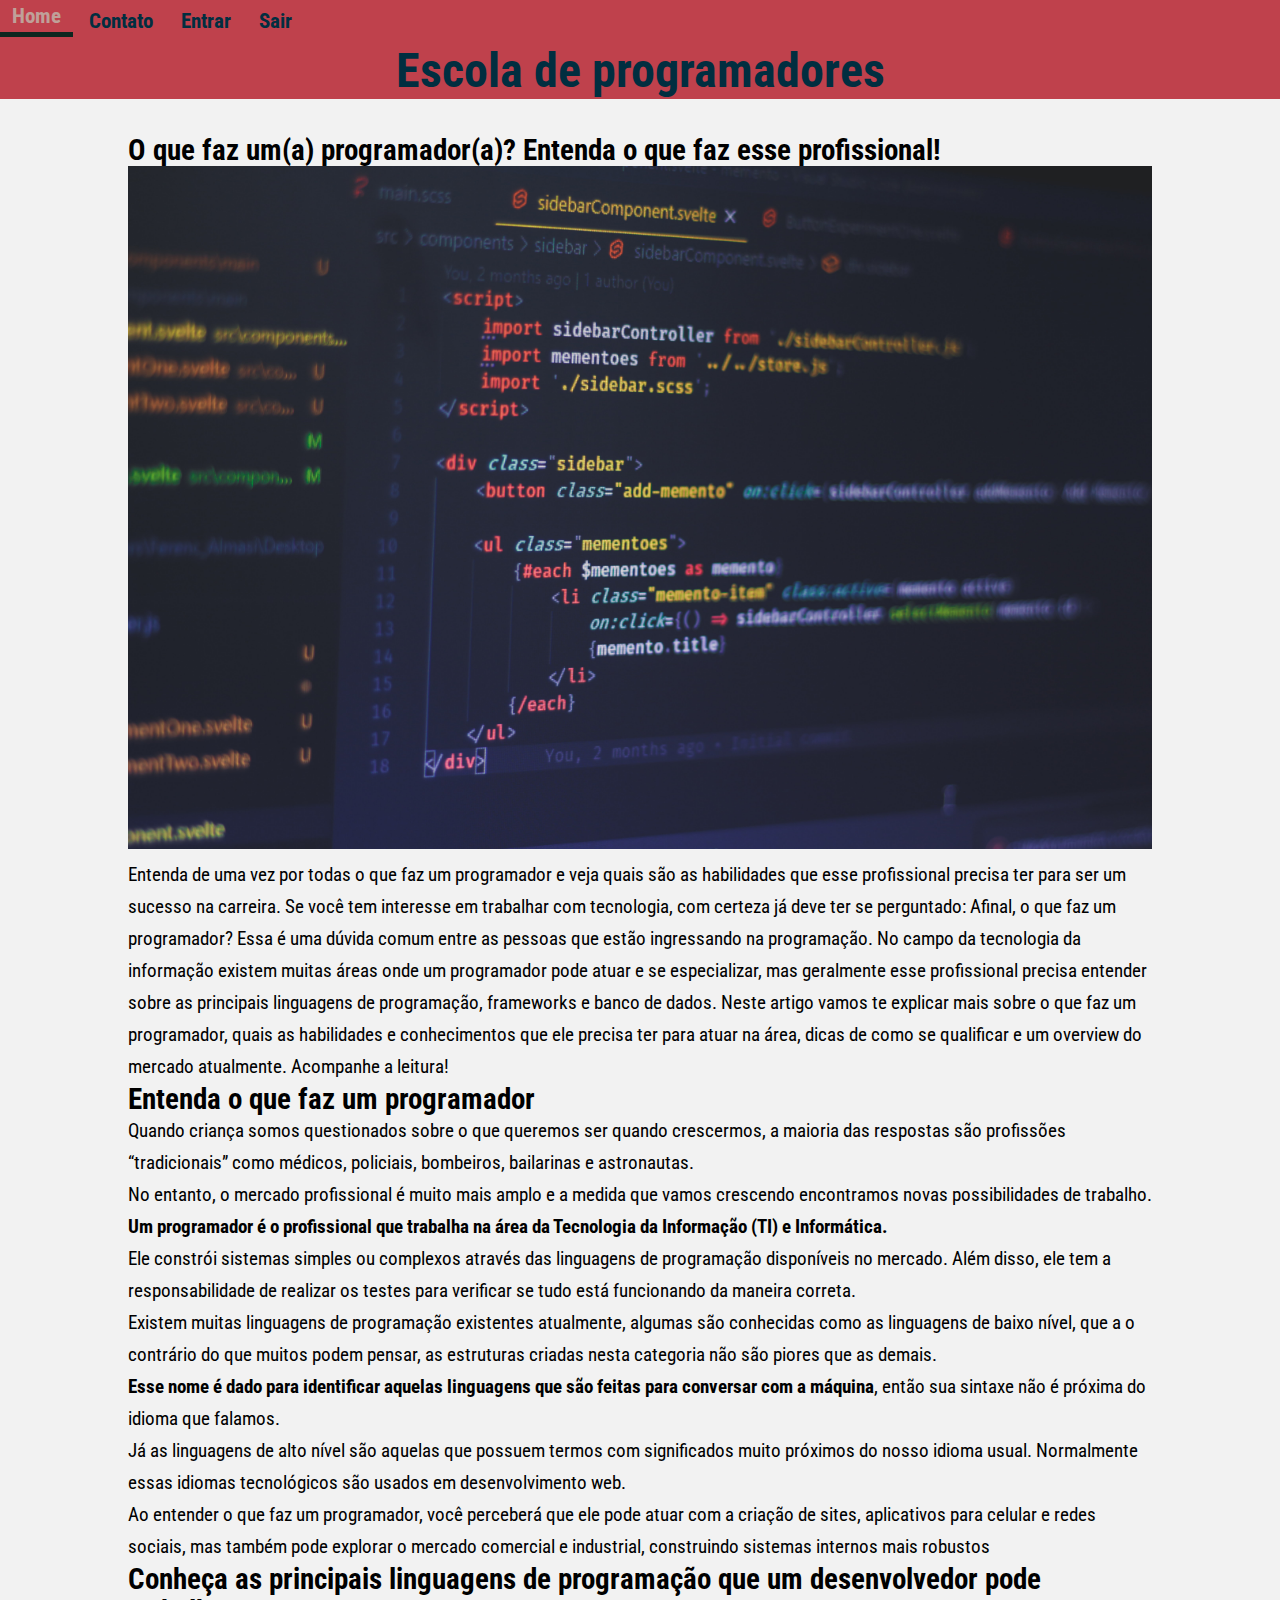
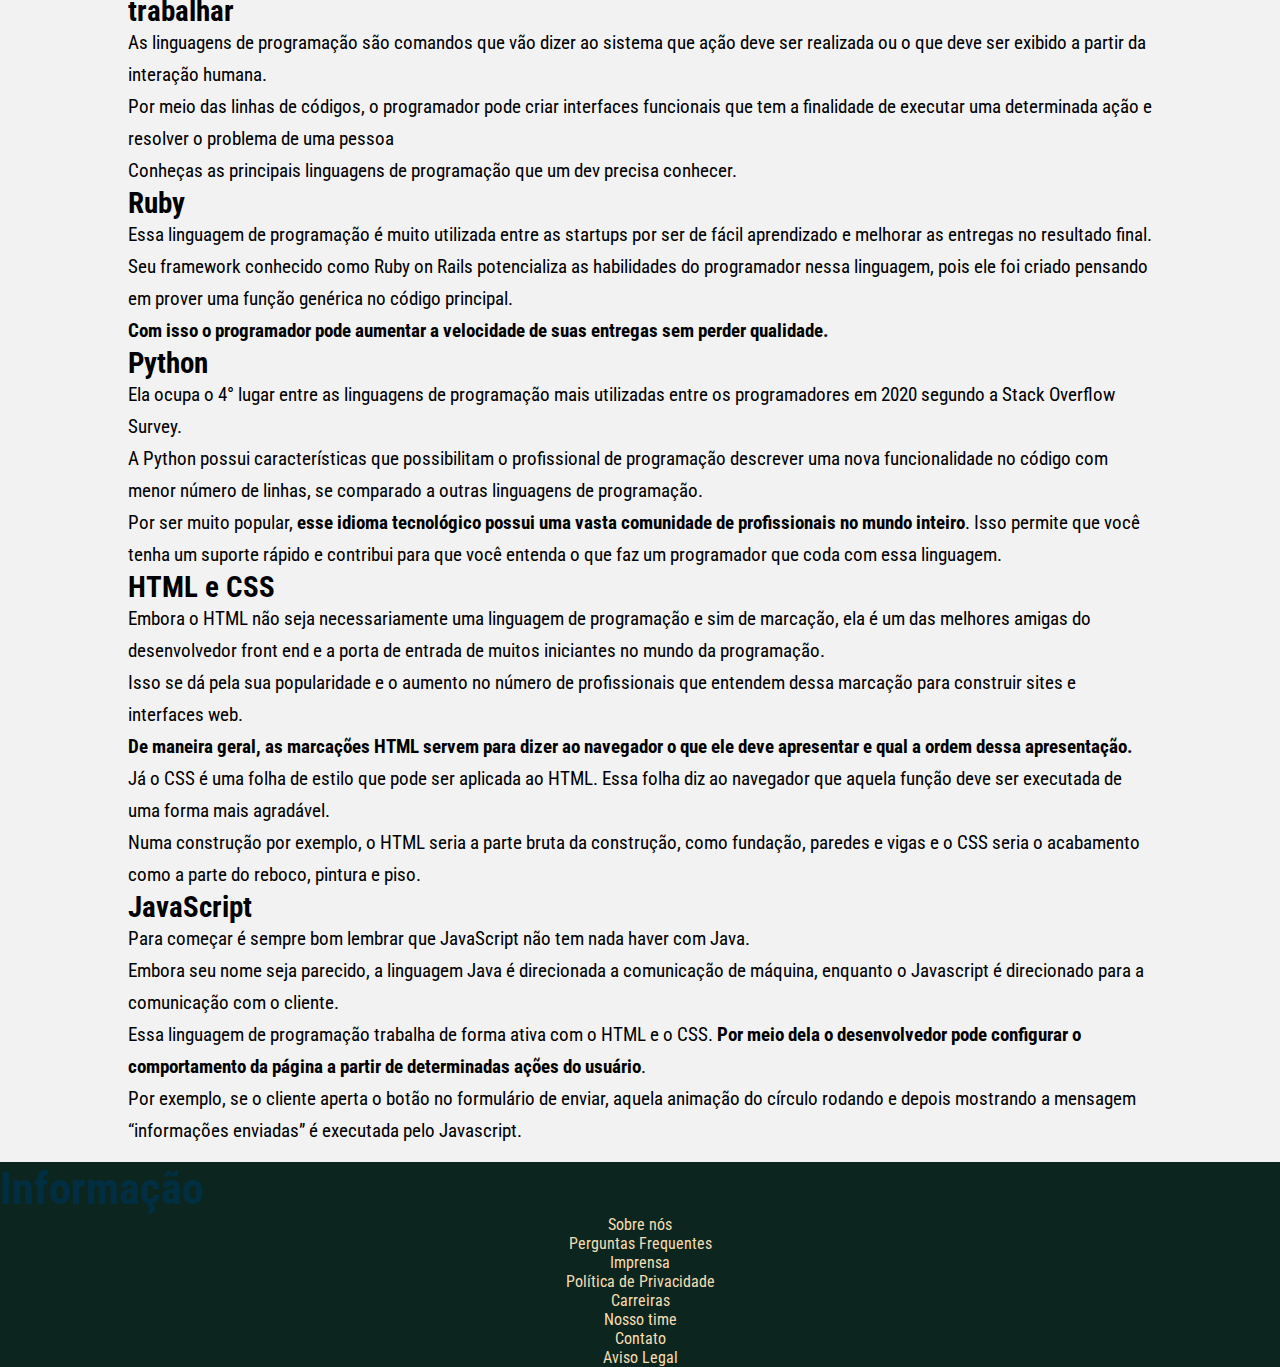
<file: index.html>
<!DOCTYPE html>
<html lang="pt-br">
<head>
    <meta charset="UTF-8">
    <meta http-equiv="X-UA-Compatible" content="IE=edge">
    <meta name="viewport" content="width=device-width, initial-scale=1.0">
    <link rel="shortcut icon" href="icon/code.png" type="image/x-icon">
    <link rel="stylesheet" href="css/style.css">
    <title>Escola de programadores</title>
</head>
<body>
    <nav id="menu">
       <ul>
          <li><a href="#">Home</a></li>
          <li><a href="html/form.html">Contato</a></li>
          <li><a href="#">Entrar</a></li>
          <li><a href="#">Sair</a></li> 
       </ul> 
    </nav>
    <header>
        
        <h1>Escola de programadores</h1>
    </header>
    
    <main>
     <section>
        
            <h2>O que faz um(a) programador(a)? Entenda o que faz esse profissional!</h2>
         
        
        
            <img src="img/ferenc-almasi-eYpcLDXHVb0-unsplash.jpg" alt="">
           <p>Entenda de uma vez por todas o que faz um programador e veja quais são as
            habilidades que esse profissional precisa ter para ser um sucesso na carreira.
            Se você tem interesse em trabalhar com tecnologia, com certeza já deve ter se perguntado: Afinal, o que faz um programador? Essa é uma dúvida comum entre as pessoas que estão ingressando na programação.
            No campo da tecnologia da informação existem muitas áreas onde um programador pode atuar e se especializar, mas geralmente esse profissional precisa entender sobre as principais linguagens de programação, frameworks e banco de dados. 
            Neste artigo vamos te explicar mais sobre o que faz um programador, quais as habilidades e conhecimentos que ele precisa ter para atuar na área, dicas de como se qualificar e um overview do mercado atualmente.
            Acompanhe a leitura!</p>
        
        <h2>Entenda o que faz um programador</h2>
        <p>Quando criança somos questionados sobre o que queremos ser quando crescermos, a maioria das respostas são profissões “tradicionais” como médicos, policiais, bombeiros, bailarinas e astronautas.</p>
        <p>No entanto, o mercado profissional é muito mais amplo e a medida que vamos crescendo encontramos novas possibilidades de trabalho. </p>
        <p><strong>Um programador é o profissional que trabalha na área da Tecnologia da Informação (TI) e Informática. </strong></p>
        <p>Ele constrói sistemas simples ou complexos através das linguagens de programação disponíveis no mercado. Além disso, ele tem a responsabilidade de realizar os testes para verificar se tudo está funcionando da maneira correta.</p>
        <p>Existem muitas linguagens de programação existentes atualmente, algumas são conhecidas como as linguagens de baixo nível, que a o contrário do que muitos podem pensar, as estruturas criadas nesta categoria não são piores que as demais.</p>
        <p><strong>Esse nome é dado para identificar aquelas linguagens que são feitas para conversar com a máquina</strong>, então sua sintaxe não é próxima do idioma que falamos. </p>
        <p>Já as linguagens de alto nível são aquelas que possuem termos com significados muito próximos do nosso idioma usual. Normalmente essas idiomas tecnológicos são usados em desenvolvimento web. </p>
        <p>Ao entender o que faz um programador, você perceberá que ele pode atuar com a criação de sites, aplicativos para celular e redes sociais, mas também pode explorar o mercado comercial e industrial, construindo sistemas internos mais robustos</p>
        <h2>Conheça as principais linguagens de programação que um desenvolvedor pode trabalhar</h2>
        <p>As linguagens de programação são comandos que vão dizer ao sistema que ação deve ser realizada ou o que deve ser exibido a partir da interação humana.</p>
        <p>Por meio das linhas de códigos, o programador pode criar interfaces funcionais que tem a finalidade de executar uma determinada ação e resolver o problema de uma pessoa</p>
        <p>Conheças as principais linguagens de programação que um dev precisa conhecer.</p>
    </section>
     <article>
        <h2>Ruby</h2>
        <p>Essa linguagem de programação é muito utilizada entre as startups por ser de fácil aprendizado e melhorar as entregas no resultado final.</p>
        <p>Seu framework conhecido como Ruby on Rails potencializa as habilidades do programador nessa linguagem, pois ele foi criado pensando em prover uma função genérica no código principal.</p>
        <p><strong>Com isso o programador pode aumentar a velocidade de suas entregas sem perder qualidade.  </strong></p>
        <h2>Python</h2>
        <P>Ela ocupa o 4° lugar entre as linguagens de programação mais utilizadas entre os programadores em 2020 segundo a Stack Overflow Survey. </P>
        <P>A Python possui características que possibilitam o profissional de programação descrever uma nova funcionalidade no código com menor número de linhas, se comparado a outras linguagens de programação.</P>
        <P>Por ser muito popular,<strong> esse idioma tecnológico possui uma vasta comunidade de profissionais no mundo inteiro</strong>. Isso permite que você tenha um suporte rápido e contribui para que você entenda o que faz um programador que coda com essa linguagem.</P>
        <h2>HTML e CSS</h2>
        <p>Embora o HTML não seja necessariamente uma linguagem de programação e sim de marcação, ela é um das melhores amigas do desenvolvedor front end e a porta de entrada de muitos iniciantes no mundo da programação. </p>
        <p>Isso se dá pela sua popularidade e o aumento no número de profissionais que entendem dessa marcação para construir sites e interfaces web.</p>
        <p><strong>De maneira geral, as marcações HTML servem para dizer ao navegador o que ele deve apresentar e qual a ordem dessa apresentação.</strong></p>
        <p>Já o CSS é uma folha de estilo que pode ser aplicada ao HTML. Essa folha diz ao navegador que aquela função deve ser executada de uma forma mais agradável. </p>
        <p>Numa construção por exemplo, o HTML seria a parte bruta da construção, como fundação, paredes e vigas e o CSS seria o acabamento como a parte do reboco, pintura e piso.</p>
        <h2>JavaScript</h2>
        <p>Para começar é sempre bom lembrar que JavaScript não tem nada haver com Java.</p>
        <p>Embora seu nome seja parecido, a linguagem Java é direcionada a comunicação de máquina, enquanto o Javascript é direcionado para a comunicação com o cliente.</p>
        <p>Essa linguagem de programação trabalha de forma ativa com o HTML e o CSS. <strong>Por meio dela o desenvolvedor pode configurar o comportamento da página a partir de determinadas ações do usuário</strong>.</p>
        <p>Por exemplo, se o cliente aperta o botão no formulário de enviar, aquela animação do círculo rodando e depois mostrando a mensagem “informações enviadas” é executada pelo Javascript.</p>
    </article>
    </main>
    <footer>
        <h3>Informação</h3>
        <ul>
            <a href="#"><li>Sobre nós</li></a>
            <a href="#"><li>Perguntas Frequentes</li></a>
            <a href="#"><li>Imprensa</li></a>
            <a href="#"><li>Política de Privacidade</li></a>
            <a href="#"><li>Carreiras</li></a>
            <a href="#"><li>Nosso time</li></a>
            <a href="#"><li>Contato</li></a>
            <a href="#"><li>Aviso Legal</li></a>
        </ul>
    </footer>
</body>
</html>
</file>
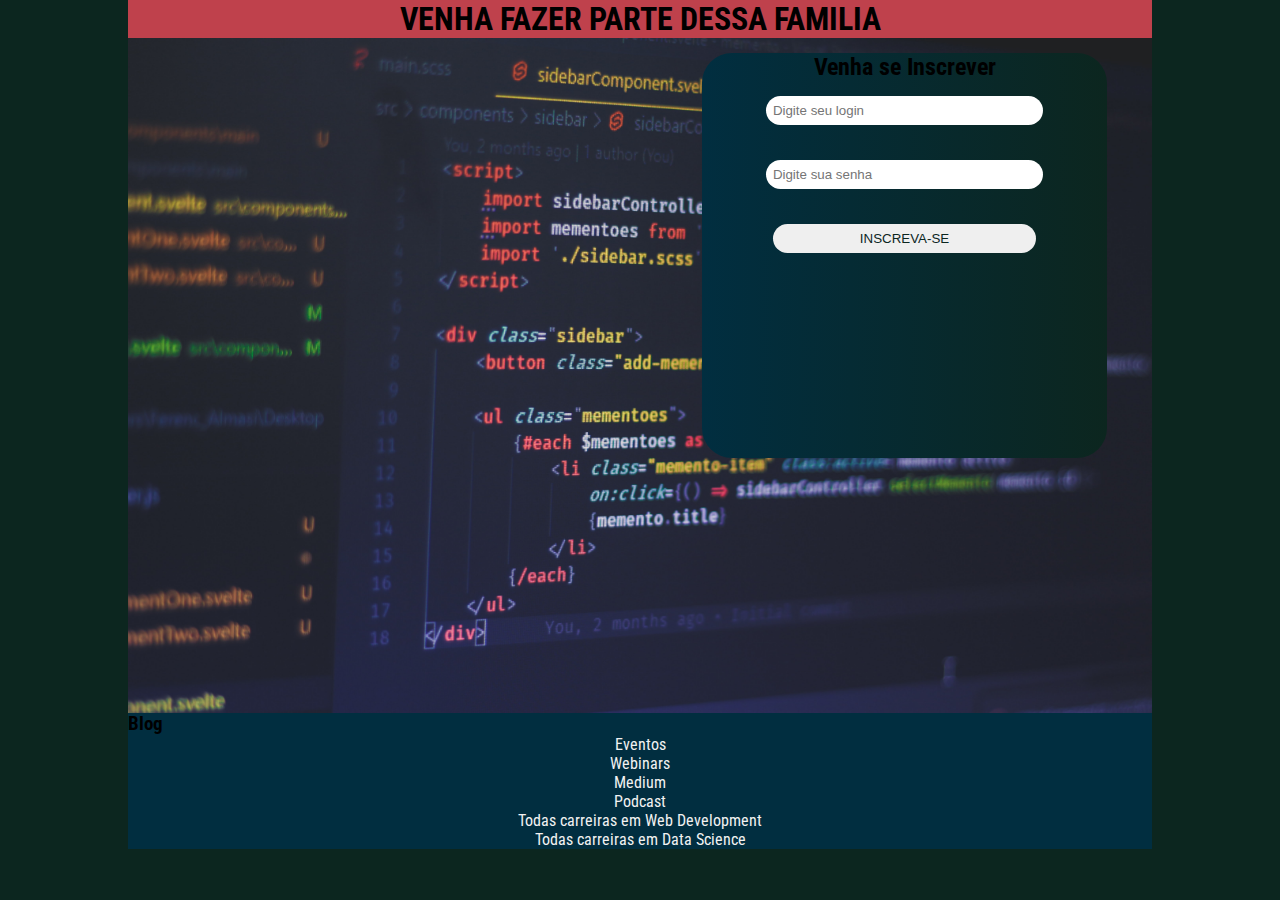
<file: html/form.html>
<!DOCTYPE html>
<html lang="pt-br">
<head>
    <meta charset="UTF-8">
    <meta http-equiv="X-UA-Compatible" content="IE=edge">
    <meta name="viewport" content="width=device-width, initial-scale=1.0">
    <link rel="shortcut icon" href="../icon/code.png" type="image/x-icon">
    <link rel="stylesheet" href="../css/form.css">
    <title>My Userperson</title>
</head>
<body>
    <header>
      <h1>VENHA FAZER PARTE DESSA FAMILIA  </h1>
    </header>
    <main>
        
        <div class="contentForm">
            <h2>Venha se Inscrever</h2>
            <div class="input"><input type="text" name="login" id="login" placeholder="Digite seu login"></div>
            <div class="input"><input type="password" name="password" id="password" placeholder="Digite sua senha"></div>
            <input id="btn" type="submit" value="INSCREVA-SE">
        </div>
    </main>
    <footer>
        <h3>Blog</h3>
        <ul>
            <a href="#"><li>Eventos</li></a>
            <a href="#"><li>Webinars</li></a>
            <a href="#"><li>Medium</li></a>
            <a href="#"><li>Podcast</li></a>
            <a href="#"><li>Todas carreiras em Web Development</li></a>
            <a href="#"><li>Todas carreiras em Data Science</li></a>
        </ul>
    </footer>
</body>
</html>
</file>
<file: css/style.css>
@import url('https://fonts.googleapis.com/css2?family=Roboto+Condensed:ital,wght@0,300;0,400;0,700;1,300;1,400;1,700&display=swap');
*{
    margin: 0px;
    padding: 0px;
}
:root{
    --cor0:#BF414C;
    --cor1:#F2F2F2;
    --cor2:#012E40;
    --cor3:#0C261F;
    --cor4:#BFA099;
    --font:'Roboto Condensed';
}
body{
    background-color: var(--cor1);
    font-family: var(--font);
}
#menu ul{
    list-style: none;
    background-color: var(--cor0);
    margin:0px;
    padding: 0px;
    font-weight: bold;
    font-size: 1.2rem;
    width: 100%;
    float: left;
}
#menu ul li{display:inline-block}
#menu ul li a{
    background-color: var(--cor0);
    color: var(--cor2);
    text-decoration: none;
    padding:4px 12px;
    float: left;
    font-size: 1.3rem;
}
#menu ul li a:hover{
    border-bottom: var(--cor3) 5px solid;
    color: var(--cor4);
    transition-duration: 0.8s;
}
header{
    background-color: var(--cor0);
    text-align:center;
    color:var(--cor2);
    font-weight: bold;
    font-size: 1.5rem;
}

main{
    width: 1000px;
    margin: auto;
    margin-top: 20px;
    padding: 15px;
    font-size: 1.2rem;
    line-height: 2rem;
}
main img{
    width: 100%;
}
#block{
    font-size: 0.98rem;
    display: flex;
    padding: 15px;
    font-weight: bold;
}
#block img{
    width: 45%;
    height: 25%;
    padding: 15px;
}
footer{
    background-color: var(--cor3);
    text-align: center;
    
    
    list-style: none;
}
h3{
    color:var(--cor2);
    font-size:45px;
    text-align: left;
}
footer ul  a{
    text-decoration: none;
}
footer li{
    color:wheat;
}


@media screen and (min-device-width:380px) {
    body{
        background-color: var(--cor1);
        width: 100%;
    }
    
    main{
        width: 80%;
    }
    footer{
        width: 100%;
    }
}
</file>
<file: css/form.css>
@import url('https://fonts.googleapis.com/css2?family=Roboto+Condensed:ital,wght@0,300;0,400;0,700;1,300;1,400;1,700&display=swap');
*{
    margin: 0px;
    padding: 0px;
}
:root{
    --cor0:#BF414C;
    --cor1:#F2F2F2;
    --cor2:#012E40;
    --cor3:#0C261F;
    --cor4:#BFA099;
    --font:'Roboto Condensed';
}
body{
    background-color: var(--cor3);
    font-family: var(--font),Arial, Helvetica, sans-serif;
}
header{
    background: var(--cor0);
    text-align: center;
    width: 1000px;
    margin: auto;
}
main{
    width: 1000px;
    height: 75vh;
    background-image: url('../img/ferenc-almasi-eYpcLDXHVb0-unsplash.jpg');
    background-repeat: no-repeat;
    background-size: cover;
    overflow: hidden;
    margin: auto;
}
.contentForm{
    width: 45vh;
    height: 45vh;
    background-image: linear-gradient(90deg,var(--cor2),var(--cor3));
    margin-left: 45px;
    margin-top: 15px;
    margin-right: 45px;
    text-align: center;
    border-radius: 30px;
    float: right;
}
.input>input{
    padding: 7px;
    margin-top: 15px;
    margin-bottom:20px;
    outline: none;
    width: 65%;
    margin-left: 45px;
    margin-right: 45px;
    color: var(--cor3);
    border-radius: 25px;
    border:none;
}

#btn{
    color: var(--cor3);
    padding: 7px;
    margin-bottom:20px;
    margin-left: 45px;
    margin-right: 45px;
    margin-top: 15px;
    width: 65%;
    outline: none;
    border:none;
    border-radius: 25px;
}
footer{
    background-color: var(--cor2);
    margin-top: 25px;
    width: 1000px;
    margin: auto;
    list-style: none;
}
footer ul{
    list-style: none;
}

footer a{
    text-decoration: none;
    color: var(--cor1);
    font-size: 0.98rem;
    text-align: center;

}
@media screen and (min-device-width:400px) {
    body{
        background-color: var(--cor3);
        width: 100%;
    }
    header{
        width: 80%;
    }
    main{
        width: 80%;
    }
    footer{
        width: 80%;
    }
}
</file>
